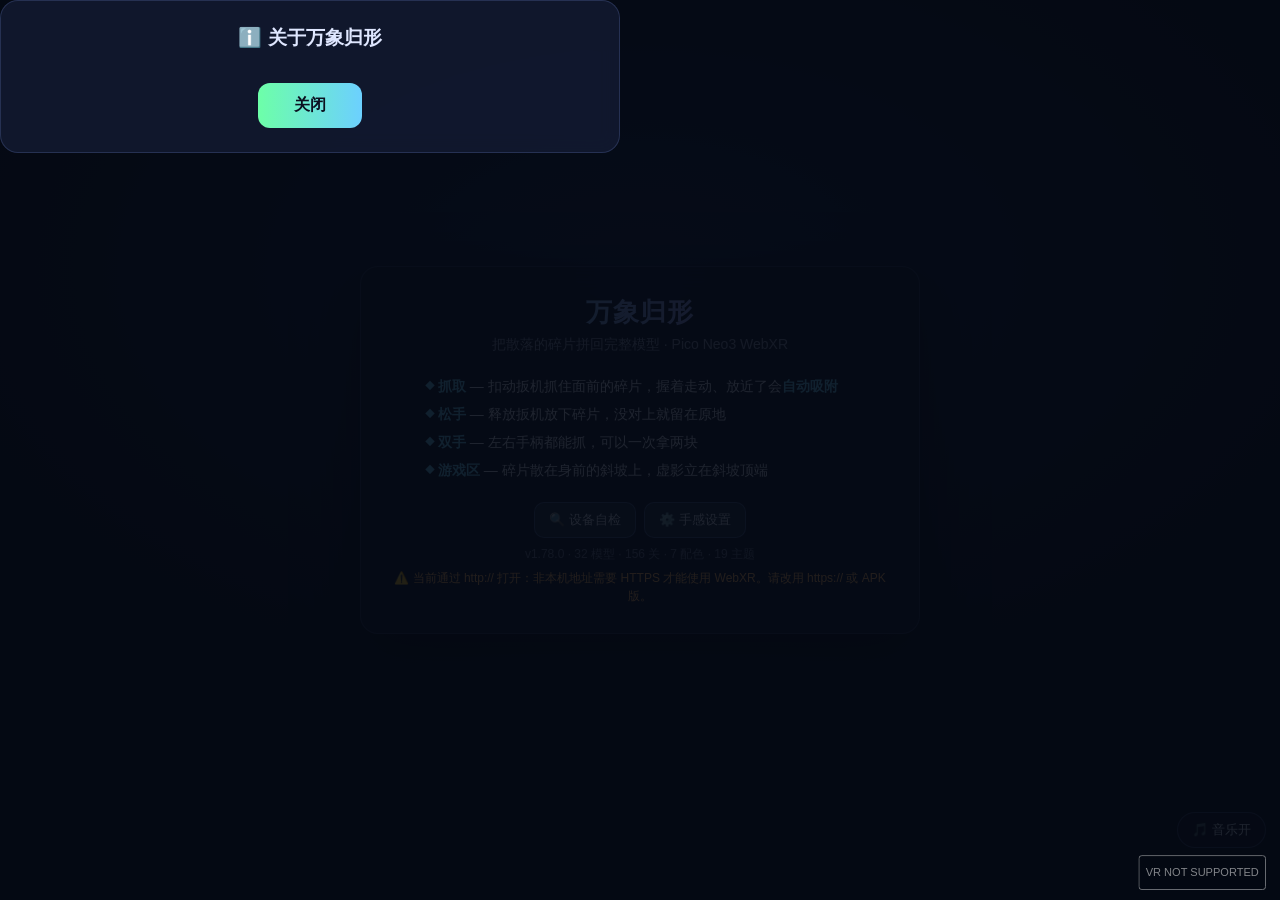
<file: index.html>
<!DOCTYPE html>
<html lang="zh-CN">
<head>
<meta charset="utf-8">
<meta name="viewport" content="width=640, initial-scale=1">
<meta http-equiv="X-UA-Compatible" content="Qualcomm Snapdragon XR2 Platform">
<meta name="theme-color" content="#0b1020">
<title>万象归形</title>
<link rel="stylesheet" href="style.css">
</head>
<body>
<canvas id="c3d"></canvas>

<!-- 2D 引导面板（平板模式） -->
<div id="intro">
  <div class="intro-card">
    <h1 data-i18n="app.title">🧩 万象归形</h1>
    <p class="sub" data-i18n="intro.sub">把散落的碎片拼回完整模型 · Pico Neo3 WebXR</p>
    <ul>
      <li><b>抓取</b> — 扣动扳机抓住面前的碎片，握着走动、放近了会<b>自动吸附</b></li>
      <li><b>松手</b> — 释放扳机放下碎片，没对上就留在原地</li>
      <li><b>双手</b> — 左右手柄都能抓，可以一次拿两块</li>
      <li><b>游戏区</b> — 碎片散在身前的斜坡上，虚影立在斜坡顶端</li>
    </ul>
    <div style="display:flex;gap:8px;justify-content:center;margin-top:10px">
      <button id="selfcheck-btn" style="font:inherit;font-size:13px;color:#dfe7ff;background:rgba(108,208,255,.12);border:1px solid rgba(140,165,255,.35);border-radius:10px;padding:8px 14px;cursor:pointer">🔍 设备自检</button>
      <button id="settings-btn" style="font:inherit;font-size:13px;color:#dfe7ff;background:rgba(108,208,255,.12);border:1px solid rgba(140,165,255,.35);border-radius:10px;padding:8px 14px;cursor:pointer">⚙️ 手感设置</button>
    </div>
    <p id="build-info" style="font-size:12px;color:#6b7699;margin:8px 0 0"></p>
    <p id="env-warn" style="display:none;font-size:12px;color:#ffb86b;margin:6px 0 0;line-height:1.5"></p>
  </div>
</div>

<!-- 设备自检面板 -->
<div id="selfcheck" class="hidden" style="position:fixed;inset:0;z-index:40;background:rgba(4,8,18,.75)">
  <div class="diff-card" style="max-width:620px;text-align:left">
    <h2 style="text-align:center">🔍 设备自检</h2>
    <pre id="selfcheck-body" style="white-space:pre-wrap;font-size:13px;line-height:1.75;color:#cfd9f5;max-height:60vh;overflow:auto"></pre>
    <div style="text-align:center;margin-top:12px"><button id="selfcheck-close" class="win-btn">关闭</button></div>
  </div>
</div>

<!-- 致命错误 / 渲染中断覆盖层 -->
<div id="fatal" class="hidden" style="position:fixed;inset:0;z-index:60;background:rgba(4,8,18,.90)">
  <div class="diff-card" style="max-width:560px;text-align:center">
    <h2 id="fatal-title">⚠️ 出了问题</h2>
    <p id="fatal-msg" style="color:#cfd9f5;font-size:14px;line-height:1.7;margin:10px 0 16px"></p>
    <div style="display:flex;gap:10px;justify-content:center">
      <button id="fatal-back" class="win-btn" style="background:rgba(108,208,255,.15)">返回菜单</button>
      <button id="fatal-reload" class="win-btn">重新加载</button>
    </div>
  </div>
</div>

<!-- 手感设置面板 -->
<div id="settings" class="hidden" style="position:fixed;inset:0;z-index:45;background:rgba(4,8,18,.78)">
  <div class="diff-card" style="max-width:720px;text-align:left;max-height:88vh;overflow-y:auto">
    <h2 style="text-align:center" data-i18n="settings.title">⚙️ 手感设置</h2>
    <div id="settings-body"></div>
    <div style="text-align:center;margin-top:14px"><button id="settings-close" class="win-btn">关闭</button></div>
  </div>
</div>

<!-- 存档导出/导入面板 -->
<div id="data-panel" class="hidden" style="position:fixed;inset:0;z-index:46;background:rgba(4,8,18,.88)">
  <div class="diff-card" style="max-width:720px;text-align:left">
    <h2 id="data-title" style="text-align:center">📤 导出存档</h2>
    <textarea id="data-text" spellcheck="false" style="width:100%;height:260px;box-sizing:border-box;background:rgba(10,16,32,.9);color:#cfd9f5;border:1px solid rgba(140,165,255,.3);border-radius:10px;padding:10px;font:12px/1.5 Consolas,monospace;resize:vertical"></textarea>
    <input id="data-file" type="file" accept=".json,application/json" style="display:none">
    <div style="display:flex;gap:8px;justify-content:center;margin-top:12px;flex-wrap:wrap">
      <button id="data-download" class="win-btn" style="font-size:13px" data-i18n="btn.download">下载文件</button>
      <button id="data-copy" class="win-btn" style="font-size:13px" data-i18n="btn.copy">复制内容</button>
      <button id="data-pick" class="win-btn" style="font-size:13px" data-i18n="btn.pick">选择文件…</button>
      <button id="data-import" class="win-btn" style="font-size:13px" data-i18n="btn.import">导入存档</button>
      <button id="data-close" class="win-btn" style="font-size:13px" data-i18n="btn.close">关闭</button>
    </div>
    <p id="data-msg" style="color:#8b96b8;font-size:12px;text-align:center;margin:10px 0 0"></p>
  </div>
</div>

<!-- 排行榜面板 -->
<div id="board" class="hidden" style="position:fixed;inset:0;z-index:45;background:rgba(4,8,18,.82)">
  <div class="diff-card" style="max-width:640px;text-align:left">
    <h2 id="board-title" style="text-align:center" data-i18n="board.title">🏆 本地排行</h2>
    <div style="display:flex;justify-content:center;gap:8px;margin-bottom:10px">
      <button id="board-tab-model" class="diff-btn" style="padding:6px 14px">本模型</button>
      <button id="board-tab-global" class="diff-btn" style="padding:6px 14px">全模型总榜</button>
      <button id="board-tab-daily" class="diff-btn" style="padding:6px 14px">今日挑战</button>
      <button id="board-tab-weekly" class="diff-btn" style="padding:6px 14px">本周挑战</button>
      <button id="board-tab-monthly" class="diff-btn" style="padding:6px 14px">本月挑战</button>
      <button id="board-tab-yearly" class="diff-btn" style="padding:6px 14px">年度挑战</button>
      <button id="board-tab-attack" class="diff-btn" style="padding:6px 14px">⏱ 限时榜</button>
      <button id="board-tab-attack-global" class="diff-btn" style="padding:6px 14px">⏱ 限时总榜</button>
    </div>
    <div id="board-body"></div>
    <div style="text-align:center;margin-top:14px"><button id="board-close" class="win-btn">关闭</button></div>
  </div>
</div>

<!-- 年度报告 -->
<div id="yearreport" class="hidden" style="position:fixed;inset:0;z-index:46;background:rgba(4,8,18,.88)">
  <div class="diff-card" style="max-width:680px;text-align:left;max-height:88vh;overflow-y:auto">
    <h2 style="text-align:center">🎆 年度报告</h2>
    <pre id="yearreport-body" style="white-space:pre-wrap;font-size:13px;line-height:1.8;color:#cfd9f5;background:rgba(20,28,50,.6);border-radius:10px;padding:12px"></pre>
    <div style="display:flex;gap:10px;justify-content:center;margin-top:14px">
      <button id="yearreport-copy" class="win-btn">复制报告</button>
      <button id="yearreport-close" class="win-btn" style="background:rgba(108,208,255,.15)">关闭</button>
    </div>
  </div>
</div>

<!-- 统计面板 -->
<div id="stats" class="hidden" style="position:fixed;inset:0;z-index:45;background:rgba(4,8,18,.85)">
  <div class="diff-card" style="max-width:720px;text-align:left">
    <h2 style="text-align:center">📊 统计</h2>
    <div id="stats-body" style="display:grid;grid-template-columns:repeat(2,1fr);gap:10px"></div>
    <div style="text-align:center;margin-top:14px"><button id="stats-poster" class="win-btn" style="background:rgba(108,208,255,.15)">🖼️ 导出统计报告</button><button id="stats-close" class="win-btn">关闭</button></div>
  </div>
</div>

<!-- 关于 -->
<div id="about" class="hidden" style="position:fixed;inset:0;z-index:45;background:rgba(4,8,18,.88)">
  <div class="diff-card" style="max-width:620px;text-align:left;max-height:86vh;overflow-y:auto">
    <h2 style="text-align:center">ℹ️ 关于万象归形</h2>
    <div id="about-body" style="white-space:pre-wrap;line-height:1.8;font-size:13px;color:#cfd9f5"></div>
    <div style="text-align:center;margin-top:14px"><button id="about-close" class="win-btn">关闭</button></div>
  </div>
</div>

<!-- 更新日志 -->
<div id="changelog" class="hidden" style="position:fixed;inset:0;z-index:45;background:rgba(4,8,18,.85)">
  <div class="diff-card" style="max-width:680px;text-align:left;max-height:88vh;overflow-y:auto">
    <h2 style="text-align:center">📜 更新日志</h2>
    <pre id="changelog-body" style="white-space:pre-wrap;font-size:13px;line-height:1.8;color:#cfd9f5"></pre>
    <div style="text-align:center;margin-top:14px"><button id="changelog-close" class="win-btn">关闭</button></div>
  </div>
</div>

<!-- 每日任务 -->
<div id="missions" class="hidden" style="position:fixed;inset:0;z-index:45;background:rgba(4,8,18,.85)">
  <div class="diff-card" style="max-width:560px;text-align:left">
    <h2 style="text-align:center">🎯 今日任务</h2>
    <div id="missions-body" style="display:flex;flex-direction:column;gap:8px"></div>
    <div style="text-align:center;margin-top:14px"><button id="missions-close" class="win-btn">关闭</button></div>
  </div>
</div>

<!-- 模型详情 -->
<div id="modeldetail" class="hidden" style="position:fixed;inset:0;z-index:45;background:rgba(4,8,18,.88)">
  <div class="diff-card" style="max-width:620px;text-align:left;max-height:88vh;overflow-y:auto">
    <h2 id="modeldetail-title" style="text-align:center"></h2>
    <div id="modeldetail-body" style="display:flex;flex-direction:column;gap:6px"></div>
    <div style="display:flex;gap:10px;justify-content:center;margin-top:14px">
      <button id="modeldetail-poster" class="win-btn" style="background:rgba(108,208,255,.15)">🖼️ 保存模型海报</button>
      <button id="modeldetail-start" class="win-btn">开始拼图</button>
      <button id="modeldetail-close" class="win-btn" style="background:rgba(108,208,255,.15)">关闭</button>
    </div>
  </div>
</div>

<!-- 截图相册 -->
<div id="shotgallery" class="hidden" style="position:fixed;inset:0;z-index:45;background:rgba(4,8,18,.88)">
  <div class="diff-card" style="max-width:900px;text-align:left;max-height:88vh;overflow-y:auto">
    <h2 style="text-align:center">📷 截图相册</h2>
    <div id="shotgallery-summary" style="color:#8b96b8;font-size:12px;margin-bottom:10px"></div>
    <div id="shotgallery-body" style="display:grid;grid-template-columns:repeat(auto-fill,minmax(180px,1fr));gap:10px"></div>
    <div style="text-align:center;margin-top:14px"><select id="shotgallery-layout" style="font-size:12px;background:#1a2340;color:#cfd9f5;border:1px solid rgba(140,165,255,.3);border-radius:6px;padding:4px 8px"><option value="grid">网格 2×3</option><option value="strip">竖条 1×4</option></select><button id="shotgallery-sheet" class="win-btn" style="background:rgba(108,208,255,.15)">导出拼图</button><button id="shotgallery-clear" class="win-btn" style="background:rgba(255,90,110,.2)">清空相册</button><button id="shotgallery-close" class="win-btn">关闭</button></div>
  </div>
</div>

<!-- 成就图鉴 -->
<div id="achievements" class="hidden" style="position:fixed;inset:0;z-index:45;background:rgba(4,8,18,.85)">
  <div class="diff-card" style="max-width:860px;text-align:left;max-height:88vh;overflow-y:auto">
    <h2 style="text-align:center">🏅 成就图鉴</h2>
    <div style="text-align:center;margin-bottom:10px"><select id="ach-filter" style="font-size:12px;background:#1a2340;color:#cfd9f5;border:1px solid rgba(140,165,255,.3);border-radius:6px;padding:5px 10px;margin-right:6px"><option value="all">全部</option><option value="unlocked">已解锁</option><option value="locked">未解锁</option></select><select id="ach-category" style="font-size:12px;background:#1a2340;color:#cfd9f5;border:1px solid rgba(140,165,255,.3);border-radius:6px;padding:5px 10px"><option value="all">全部分类</option><option value="basic">基础</option><option value="challenge">挑战</option><option value="collect">收集</option><option value="daily">每日</option><option value="periodic">周期</option></select></div>
    <div id="achievements-body" style="display:grid;grid-template-columns:repeat(auto-fill,minmax(240px,1fr));gap:10px"></div>
    <div style="text-align:center;margin-top:14px"><button id="ach-poster" class="win-btn" style="background:rgba(255,210,77,.15)">🖼️ 保存成就海报</button><button id="achievements-close" class="win-btn">关闭</button></div>
  </div>
</div>

<!-- 模型图鉴 -->
<div id="gallery" class="hidden" style="position:fixed;inset:0;z-index:45;background:rgba(4,8,18,.85)">
  <div class="diff-card" style="max-width:900px;text-align:left;max-height:88vh;overflow-y:auto">
    <h2 style="text-align:center" data-i18n="gallery.title">🖼️ 模型图鉴</h2>
    <div id="gallery-summary" style="color:#8b96b8;font-size:12px;margin-bottom:10px"></div>
    <div style="display:flex;gap:8px;flex-wrap:wrap;margin-bottom:10px"><input id="gallery-search" placeholder="搜索模型…" style="flex:1;min-width:180px;padding:7px 10px;border-radius:8px;border:1px solid rgba(140,165,255,.3);background:rgba(20,28,50,.8);color:#cfd9f5;font-size:13px"><select id="gallery-category" style="padding:7px 10px;border-radius:8px;border:1px solid rgba(140,165,255,.3);background:rgba(20,28,50,.8);color:#cfd9f5;font-size:13px"><option value="all">全部分类</option><option value="animal">动物</option><option value="building">建筑</option><option value="food">食物</option><option value="transport">交通工具</option><option value="other">其他</option></select><select id="gallery-sort" style="padding:7px 10px;border-radius:8px;border:1px solid rgba(140,165,255,.3);background:rgba(20,28,50,.8);color:#cfd9f5;font-size:13px"><option value="default">默认排序</option><option value="stars">星星最多</option><option value="name">名称</option><option value="recent">最近游玩</option></select><label style="display:flex;align-items:center;gap:5px;color:#cfd9f5;font-size:12px"><input type="checkbox" id="gallery-fav"> 只看收藏</label></div>
    <div id="gallery-body" style="display:grid;grid-template-columns:repeat(auto-fill,minmax(150px,1fr));gap:10px"></div>
    <div style="text-align:center;margin-top:14px"><button id="gallery-close" class="win-btn">关闭</button></div>
  </div>
</div>
<!-- 限时模式超时 -->
<div id="timeup" class="hidden" style="position:fixed;inset:0;z-index:46;background:rgba(4,8,18,.88);display:flex;align-items:center;justify-content:center">
  <div class="diff-card" style="max-width:520px;text-align:center">
    <h2>⏰ 时间到</h2>
    <p id="timeup-msg" style="color:#cfd9f5;font-size:14px;line-height:1.8"></p>
    <div style="display:flex;gap:10px;justify-content:center;margin-top:14px">
      <button id="timeup-retry" class="win-btn">再试一次</button>
      <button id="timeup-back" class="win-btn" style="background:rgba(108,208,255,.15)">返回菜单</button>
    </div>
  </div>
</div>

<!-- 双人轮流 -->
<div id="duel" class="hidden" style="position:fixed;inset:0;z-index:47;background:rgba(4,8,18,.88)">
  <div class="diff-card" style="max-width:560px;text-align:left">
    <h2 style="text-align:center" data-i18n="duel.title">👥 双人轮流</h2>
    <p id="duel-body" style="color:#cfd9f5;font-size:14px;line-height:1.9;white-space:pre-line"></p>
    <div style="display:flex;gap:8px;justify-content:center;margin-top:10px">
      <button id="duel-mode-1" class="win-btn">1 局</button>
      <button id="duel-mode-3" class="win-btn">3 局 2 胜</button>
    </div>
    <div style="text-align:center;margin-top:14px">
      <button id="duel-ok" class="win-btn">开始（玩家1）</button>
      <button id="duel-close" class="win-btn" style="background:rgba(108,208,255,.15)">关闭</button>
    </div>
  </div>
</div>

<!-- 首次上手引导 -->
<div id="tutorial" class="hidden" style="position:fixed;inset:0;z-index:50;background:rgba(4,8,18,.85)">
  <div class="diff-card" style="max-width:560px;text-align:left">
    <h2 style="text-align:center" data-i18n="tutorial.title">🧩 上手 4 步</h2>
    <ul style="color:#cfd9f5;line-height:2;font-size:14px;margin:10px 0 0 18px">
      <li><b>扣扳机</b>抓住面前的碎片</li>
      <li><b>摇杆</b>旋转碎片，让它和虚影块的朝向一致</li>
      <li>把碎片移到虚影对应位置附近，<b>松手自动吸附</b></li>
      <li><b>握键</b>空手打开菜单（提示 / 配色 / 进度 / 设置）</li>
    </ul>
    <p style="color:#8b96b8;font-size:12px;margin:12px 0 0">小提示：碎片接近目标时会轻微吸附；卡住 25 秒会自动提示。</p>
    <div style="text-align:center;margin-top:14px"><button id="tutorial-ok" class="win-btn" data-i18n="tutorial.ok">知道了，开始拼图</button></div>
  </div>
</div>

<!-- 难度选择 -->
<div id="difficulty" class="hidden"></div>

<!-- HUD -->
<div id="hud" class="hidden">
  <div>
    <div id="model-name">…</div>
    <div id="hint" data-i18n="HUD.hint">扣扳机抓碎片 · 松手放下 · 靠近虚影自动吸附</div>
  </div>
  <div id="hud-right">
    <button id="snap-btn" class="win-btn" style="font-size:12px;padding:4px 8px;margin-bottom:4px">📷</button>
    <div id="timer">00:00</div>
    <div id="placed-counter">0 / 0</div>
  </div>
</div>

<!-- 胜利面板 -->
<div id="win" class="hidden">
  <div class="win-card">
    <h1>🎉 拼图完成！</h1>
    <div id="win-stars" style="font-size:30px;letter-spacing:8px;color:#ffd24d;margin:2px 0 6px">★★★</div>
    <p>用时 <b id="win-time">--</b> · 模型：<b id="win-model">--</b></p>
    <p id="win-best" style="color:#8b96b8;font-size:13px;margin-bottom:6px"></p>
    <p id="win-achieve" style="display:none;color:#ffd24d;font-size:14px;margin-bottom:10px"></p>
    <button id="poster-btn" class="win-btn" style="background:rgba(108,208,255,.15)" data-i18n="win.poster">🖼️ 保存海报</button>
    <button id="win-btn" class="win-btn" data-i18n="win.again">再来一局</button>
  </div>
</div>

<script type="module" src="js/main.js"></script>
<button id="music-toggle" style="position:fixed;right:14px;bottom:52px;z-index:30;font:inherit;font-size:13px;color:#dfe7ff;background:rgba(16,22,44,0.85);border:1px solid rgba(140,165,255,0.3);border-radius:999px;padding:8px 14px;cursor:pointer">🎵 音乐开</button>
</body>
</html>
</file>
<file: style.css>
/* 万象归形 — 全局样式
   两类界面：2D 引导/预览页（平板模式）与 3D 场景 HUD（进入VR后）。 */

:root {
  --bg: #0b1020;
  --panel: rgba(20, 27, 51, 0.82);
  --accent: #6cd0ff;
  --accent2: #b18cff;
  --text: #dfe7ff;
  --dim: #8b96b8;
  --ok: #6dffa8;
}

* { margin: 0; padding: 0; box-sizing: border-box; }

html, body {
  width: 100%; height: 100%;
  overflow: hidden;
  background: var(--bg);
  color: var(--text);
  font-family: "Segoe UI", "PingFang SC", "Microsoft YaHei", sans-serif;
}

#c3d { position: fixed; inset: 0; display: block; touch-action: none; }

/* ---------- 2D 引导面板（未进入 VR 时覆盖在场景上） ---------- */
#intro {
  position: fixed; inset: 0;
  display: flex; align-items: center; justify-content: center;
  z-index: 10;
  background: radial-gradient(1200px 700px at 50% 30%, #17224a 0%, #0b1020 65%);
  transition: opacity 0.5s ease;
  padding: 16px;
}
#intro.hidden { opacity: 0; visibility: hidden; pointer-events: none; }

.intro-card {
  width: min(560px, 94vw);
  background: var(--panel);
  border: 1px solid rgba(140, 165, 255, 0.18);
  border-radius: 18px;
  padding: 28px 30px;
  backdrop-filter: blur(10px);
  box-shadow: 0 18px 60px rgba(0, 0, 0, 0.5);
  text-align: center;
}

.intro-card h1 {
  font-size: 26px; letter-spacing: 1px; margin-bottom: 6px;
  background: linear-gradient(90deg, var(--accent), var(--accent2));
  -webkit-background-clip: text; background-clip: text; color: transparent;
}
.intro-card .sub { color: var(--dim); font-size: 14px; margin-bottom: 18px; }

.intro-card ul {
  text-align: left; margin: 14px auto 18px; max-width: 430px;
  list-style: none; font-size: 14px; line-height: 2; color: var(--text);
}
.intro-card ul li::before { content: "◆ "; color: var(--accent); font-size: 10px; vertical-align: 2px; }
.intro-card ul b { color: var(--accent); }

.vr-slot { margin: 8px 0 4px; min-height: 52px; display: flex; align-items: center; justify-content: center; }
.vr-slot button {
  font: inherit; font-weight: 600; font-size: 17px;
  color: #0b1020; background: linear-gradient(90deg, var(--accent), var(--accent2));
  border: none; border-radius: 12px; padding: 13px 44px; cursor: pointer;
}
.vr-slot button:disabled { opacity: 0.45; cursor: not-allowed; }
#unsupported { color: #ffb46c; font-size: 14px; margin-top: 10px; display: none; }

.url-box {
  margin-top: 14px; padding: 9px 12px; border-radius: 9px;
  background: rgba(108, 208, 255, 0.08); border: 1px dashed rgba(108, 208, 255, 0.35);
  color: var(--accent); font-size: 13px; user-select: text;
}

/* ---------- 难度选择 ---------- */
#difficulty {
  position: fixed; inset: 0; z-index: 9;
  display: flex; align-items: center; justify-content: center;
  background: rgba(8, 12, 26, 0.55);
  transition: opacity 0.4s ease;
}
#difficulty.hidden { opacity: 0; visibility: hidden; pointer-events: none; }
.diff-card {
  width: min(620px, 92vw);
  max-height: 88vh; overflow-y: auto; /* 菜单内容较长时（成就栏）可滚动，避免被裁掉 */
  background: var(--panel); border: 1px solid rgba(140,165,255,.18);
  border-radius: 18px; padding: 24px; text-align: center; backdrop-filter: blur(10px);
}
.diff-card h2 { font-size: 19px; margin-bottom: 14px; }
.diff-row { display: flex; gap: 10px; justify-content: center; flex-wrap: wrap; }
.diff-btn {
  font: inherit; color: var(--text); cursor: pointer;
  background: rgba(108,208,255,.08); border: 1px solid rgba(140,165,255,.3);
  border-radius: 12px; padding: 12px 18px; min-width: 118px;
  display: flex; flex-direction: column; gap: 4px; align-items: center;
}
.diff-btn small { color: var(--dim); font-size: 12px; }
.diff-btn:hover { background: rgba(108,208,255,.18); border-color: var(--accent); }

/* ---------- 3D HUD（进入VR后，2D兜底界面也用） ---------- */
#hud {
  position: fixed; top: 0; left: 0; right: 0; z-index: 5;
  display: flex; justify-content: space-between; align-items: flex-start;
  padding: 14px 18px; pointer-events: none;
  font-variant-numeric: tabular-nums;
}
#hud > div {
  background: var(--panel); border: 1px solid rgba(140,165,255,.2);
  border-radius: 12px; padding: 8px 14px; font-size: 14px; line-height: 1.5;
  backdrop-filter: blur(8px);
}
#placed-counter { color: var(--ok); font-weight: 600; font-size: 17px; }
#timer { color: var(--accent); font-weight: 600; font-size: 17px; }
#model-name { color: var(--text); font-weight: 600; font-size: 15px; }
#model-name small { display: block; color: var(--dim); font-weight: 400; font-size: 12px; }
#hud-right { display: flex; flex-direction: column; gap: 8px; align-items: flex-end; }
#hud-right > div { min-width: 120px; text-align: right; }
#hint { color: var(--dim); font-size: 12px; }

/* ---------- 胜利面板 ---------- */
#win {
  position: fixed; inset: 0; z-index: 8;
  display: flex; align-items: center; justify-content: center;
  background: rgba(6, 9, 20, 0.45);
  transition: opacity 0.6s ease;
}
#win.hidden { opacity: 0; visibility: hidden; pointer-events: none; }
.win-card {
  background: var(--panel); border: 1px solid rgba(109,255,168,.35);
  border-radius: 18px; padding: 34px 46px; text-align: center;
  backdrop-filter: blur(12px); box-shadow: 0 0 80px rgba(109,255,168,.15);
}
.win-card h1 {
  font-size: 30px; margin-bottom: 8px;
  background: linear-gradient(90deg, var(--ok), var(--accent));
  -webkit-background-clip: text; background-clip: text; color: transparent;
}
.win-card p { color: var(--dim); font-size: 15px; margin-bottom: 4px; }
.win-card p b { color: var(--accent); }
.win-btn {
  font: inherit; font-weight: 600; margin-top: 18px; cursor: pointer;
  color: #0b1020; background: linear-gradient(90deg, var(--ok), var(--accent));
  border: none; border-radius: 12px; padding: 12px 36px; font-size: 16px;
}

/* VRButton 移到右下角：避免遮挡菜单底部的成就行 */
#vr-button {
  left: auto !important;
  right: 14px !important;
  bottom: 10px !important;
  transform: scale(0.85);
  transform-origin: bottom right;
  z-index: 25;
}

/* 设备自检面板：布局放 CSS（不要内联 display，否则覆盖 .hidden） */
#selfcheck { display: flex; align-items: center; justify-content: center; }
#selfcheck.hidden { display: none; }

/* 致命错误/渲染中断覆盖层 */
#fatal { display: flex; align-items: center; justify-content: center; }
#fatal.hidden { display: none; }

/* 手感设置面板 */
#settings { display: flex; align-items: center; justify-content: center; }
#settings.hidden { display: none; }

/* 排行榜面板 */
#board { display: flex; align-items: center; justify-content: center; }
#board.hidden { display: none; }

/* 首次上手引导 */
#tutorial { display: flex; align-items: center; justify-content: center; }
#tutorial.hidden { display: none; }

/* 存档导出/导入面板 */
#data-panel { display: flex; align-items: center; justify-content: center; }
#data-panel.hidden { display: none; }

/* 模型图鉴 */
#gallery { display: flex; align-items: center; justify-content: center; }
#gallery.hidden { display: none; }

/* 双人轮流 */
#duel { display: flex; align-items: center; justify-content: center; }
#duel.hidden { display: none; }

/* 界面缩放（无障碍）：只缩放 2D 覆盖层，不影响 WebGL 画布 */
body.ui-scale #intro, body.ui-scale #difficulty, body.ui-scale #hud, body.ui-scale #win, body.ui-scale #settings, body.ui-scale #data-panel, body.ui-scale #board, body.ui-scale #gallery, body.ui-scale #duel, body.ui-scale #tutorial, body.ui-scale #selfcheck, body.ui-scale #fatal { zoom: var(--ui-scale, 1); }

/* 统计面板 */
#stats { display: flex; align-items: center; justify-content: center; }
#stats.hidden { display: none; }

/* 限时模式超时 */
#timeup.hidden { display: none !important; }

/* 年度报告 */
#yearreport.hidden { display: none !important; }

/* 成就图鉴 */
#achievements { display: flex; align-items: center; justify-content: center; }
#achievements.hidden { display: none; }

/* 未完成的每日挑战提醒 */
.challenge-pending { animation: challengePulse 2s ease-in-out infinite; }
@keyframes challengePulse { 0%, 100% { box-shadow: 0 0 0 rgba(255,210,77,0); } 50% { box-shadow: 0 0 16px rgba(255,210,77,.45); } }

/* 更新日志 */
#changelog.hidden { display: none !important; }

/* 每日任务 */
#missions.hidden { display: none !important; }

/* 截图相册 */
#shotgallery.hidden { display: none !important; }

/* 模型详情 */
#modeldetail.hidden { display: none !important; }
</file>
